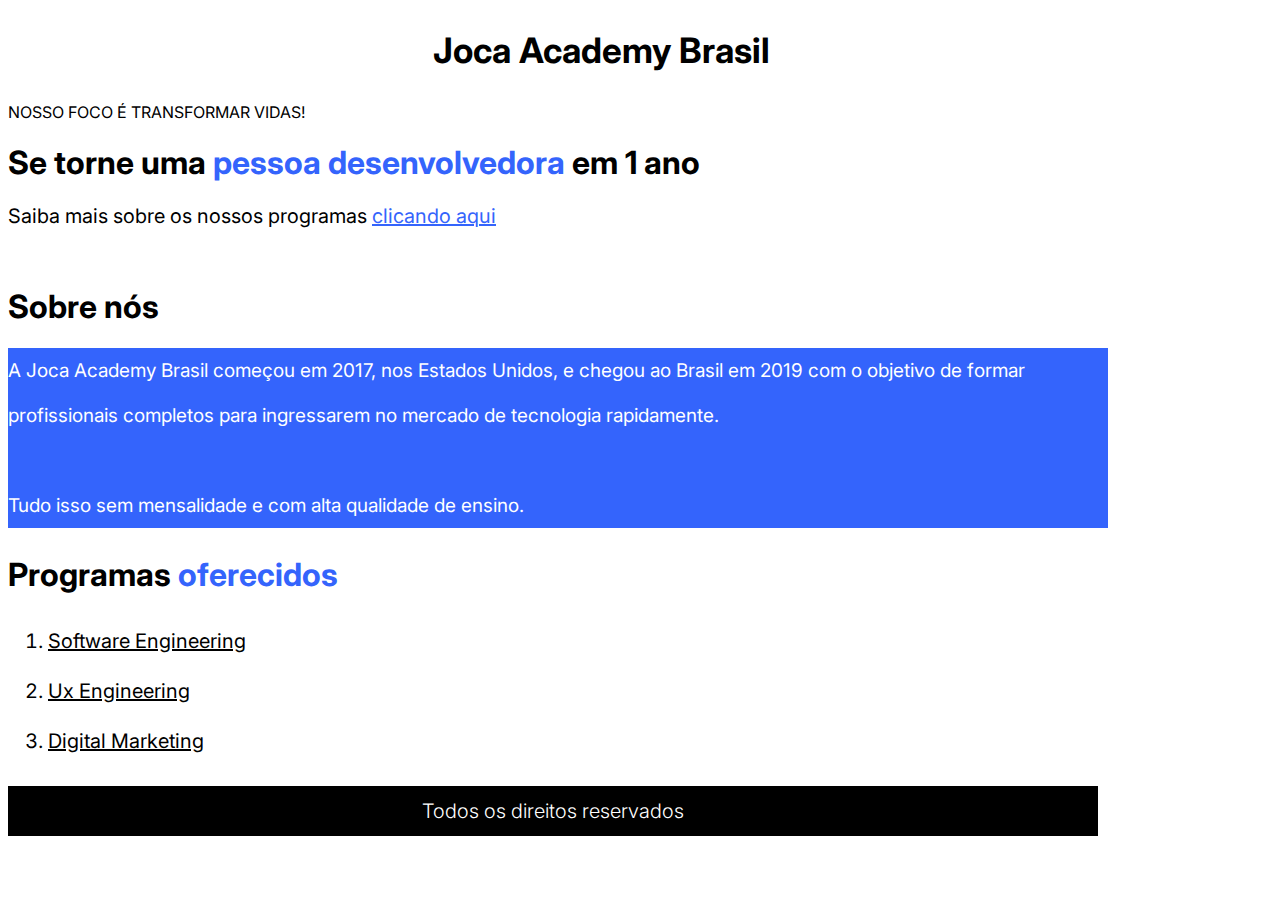
<file: index.html>
<!DOCTYPE html>
<html lang="en">
<head>
    <meta charset="UTF-8">
    <meta name="viewport" content="width=device-width, initial-scale=1.0">
    <link rel="preconnect" href="https://fonts.googleapis.com">
<link rel="preconnect" href="https://fonts.gstatic.com" crossorigin>
<link href="https://fonts.googleapis.com/css2?family=Inter:wght@700&display=swap" rel="stylesheet">
<link rel="preconnect" href="https://fonts.googleapis.com">
<link rel="preconnect" href="https://fonts.gstatic.com" crossorigin>
<link href="https://fonts.googleapis.com/css2?family=Inter&display=swap" rel="stylesheet">
<link rel="preconnect" href="https://fonts.googleapis.com">
<link rel="preconnect" href="https://fonts.gstatic.com" crossorigin>
<link href="https://fonts.googleapis.com/css2?family=Inter:wght@200&display=swap" rel="stylesheet">
    <link rel="stylesheet" href="style.css">
    <title>Projeto</title>
</head>
<body>
    <h1 class="title-1">Joca Academy Brasil</h1>
        <p class="Paragraph-5">NOSSO FOCO É TRANSFORMAR VIDAS!</p> 
        <h1 class="title-2">Se torne uma <span style="color:#3464fc;">pessoa desenvolvedora</span> em 1 ano</h1>
        <p class="Paragraph-1">Saiba mais sobre os nossos programas <span style="color: #3464fc;"> <u>clicando aqui</u> </span> </p>
        <br>
        <h1 class="title-4">Sobre nós</h1>
        <div class="box">
            <p class="Paragraph-2">A Joca Academy Brasil começou em 2017, nos Estados Unidos, e chegou ao Brasil em 2019 com o objetivo de formar profissionais completos para ingressarem no mercado de tecnologia rapidamente.
             <br>
             <br> 
            Tudo isso sem mensalidade e com alta qualidade de ensino.
            </p>
        </div>
            <br>
            <br>
        </p>
        <h1 class="Paragraph-4">Programas <span style="color: #3464fc;">oferecidos</span></h1>
        <ol class="Paragraph-3">
            <li><u>Software Engineering</u></li>
            <li><u>Ux Engineering</u></li>
            <li><u>Digital Marketing</u></li>
        </ol>
        <h1 class="title-3">Todos os direitos reservados</h1>
</body>
</html>
</file>
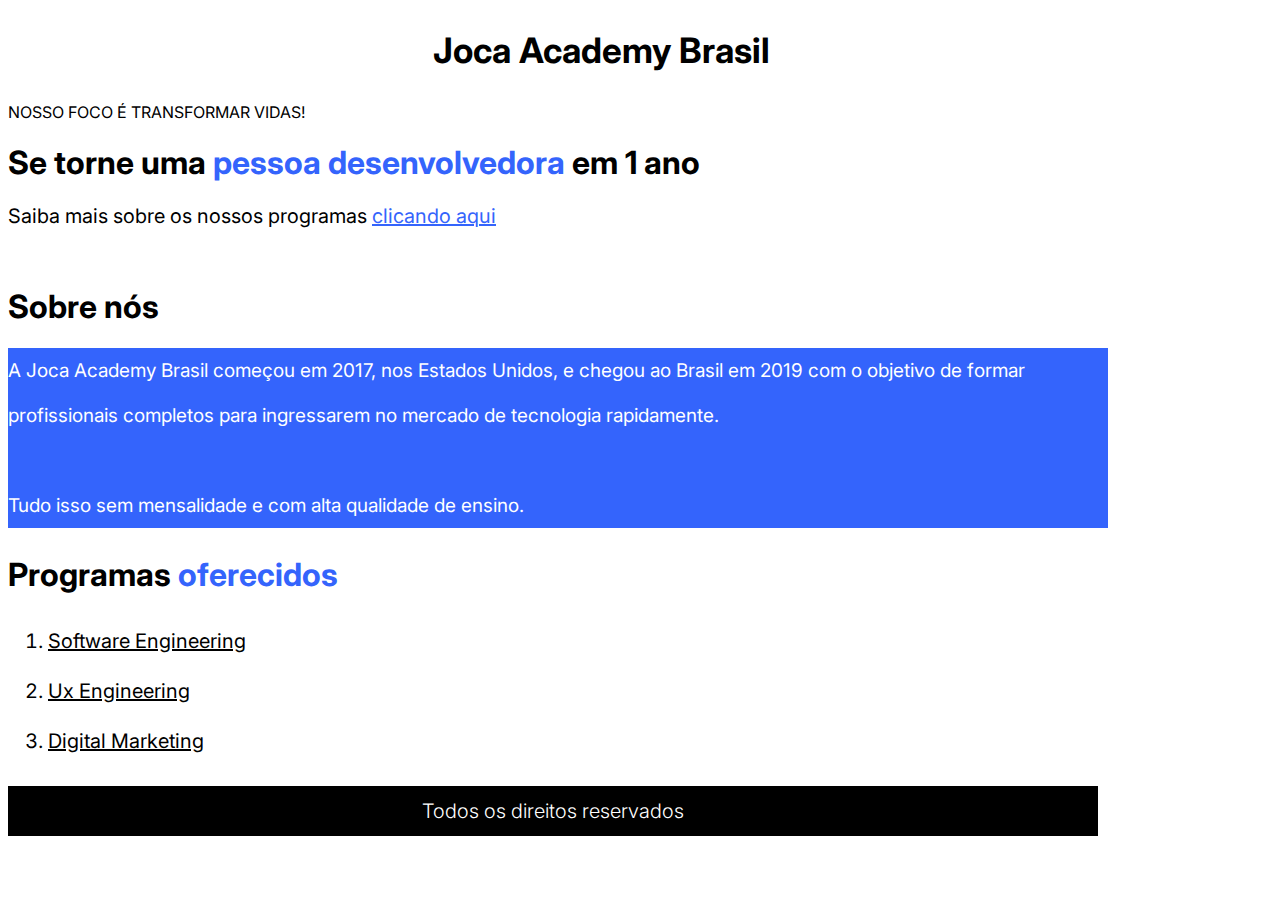
<file: Projeto.html>
<!DOCTYPE html>
<html lang="en">
<head>
    <meta charset="UTF-8">
    <meta name="viewport" content="width=device-width, initial-scale=1.0">
    <link rel="preconnect" href="https://fonts.googleapis.com">
<link rel="preconnect" href="https://fonts.gstatic.com" crossorigin>
<link href="https://fonts.googleapis.com/css2?family=Inter:wght@700&display=swap" rel="stylesheet">
<link rel="preconnect" href="https://fonts.googleapis.com">
<link rel="preconnect" href="https://fonts.gstatic.com" crossorigin>
<link href="https://fonts.googleapis.com/css2?family=Inter&display=swap" rel="stylesheet">
<link rel="preconnect" href="https://fonts.googleapis.com">
<link rel="preconnect" href="https://fonts.gstatic.com" crossorigin>
<link href="https://fonts.googleapis.com/css2?family=Inter:wght@200&display=swap" rel="stylesheet">

    <link rel="stylesheet" href="Projeto.css">
    <title>Projeto</title>
</head>
<body>
    <h1 class="title-1">Joca Academy Brasil</h1>
        <p class="Paragraph-5">NOSSO FOCO É TRANSFORMAR VIDAS!</p> 
        <h1 class="title-2">Se torne uma <span style="color:#3464fc;">pessoa desenvolvedora</span> em 1 ano</h1>
        <p class="Paragraph-1">Saiba mais sobre os nossos programas <span style="color: #3464fc;"> <u>clicando aqui</u> </span> </p>
        <br>
        <h1 class="title-4">Sobre nós</h1>
        <div class="box">
            <p class="Paragraph-2">A Joca Academy Brasil começou em 2017, nos Estados Unidos, e chegou ao Brasil em 2019 com o objetivo de formar profissionais completos para ingressarem no mercado de tecnologia rapidamente.
             <br>
             <br> 
            Tudo isso sem mensalidade e com alta qualidade de ensino.
            </p>
        </div>
            <br>
            <br>
        </p>

        <h1 class="Paragraph-4">Programas <span style="color: #3464fc;">oferecidos</span></h1>
        <ol class="Paragraph-3">
            <li><u>Software Engineering</u></li>
            <li><u>Ux Engineering</u></li>
            <li><u>Digital Marketing</u></li>
        </ol>
        <h1 class="title-3">Todos os direitos reservados</h1>
</body>
</html>
</file>
<file: style.css>
.title-1 {
    padding-left: 425px;
    font-size: 35px;
    line-height: 55px;
    font-family: 'Inter', sans-serif;
}

.title-2{
    font-family: 'Inter', sans-serif;
}

.Paragraph-1{
    font-size: 20px;
    font-family: 'Inter', sans-serif;
}

.Paragraph-2{
    background-color: #3464fc;
    color: white;
    font-family: 'Inter', sans-serif;
}

.title-3{
   font-size: 20px;
   text-align: center;
   width: 1090px;
   height: 50px;
   background-color: black;
   color: white;
   line-height: 50px;
   font-family: 'Inter', sans-serif;
   font-weight: 300;
}

.box{
    width: 1100px;
    height: 150px;
    background-color: #3464fc;   
    font-size: 19px;
    line-height: 45px;
    font-family: 'Inter', sans-serif;
}

.Paragraph-3{
    font-size: 20px;
    line-height: 50px;
    font-family: 'Inter', sans-serif;
}

.title-4{
    font-family: 'Inter', sans-serif;
}

.Paragraph-4{
    font-family: 'Inter', sans-serif;
}

.Paragraph-5{
    font-family: 'Inter', sans-serif;
}
</file>
<file: Projeto.css>
.title-1 {
    padding-left: 425px;
    font-size: 35px;
    line-height: 55px;
    font-family: 'Inter', sans-serif;
}

.title-2{
    font-family: 'Inter', sans-serif;
}

.Paragraph-1{
    font-size: 20px;
    font-family: 'Inter', sans-serif;
}

.Paragraph-2{
    background-color: #3464fc;
    color: white;
    font-family: 'Inter', sans-serif;
}

.title-3{
   font-size: 20px;
   text-align: center;
   width: 1090px;
   height: 50px;
   background-color: black;
   color: white;
   line-height: 50px;
   font-family: 'Inter', sans-serif;
   font-weight: 300;
}

.box{
    width: 1100px;
    height: 150px;
    background-color: #3464fc;   
    font-size: 19px;
    line-height: 45px;
    font-family: 'Inter', sans-serif;
}

.Paragraph-3{
    font-size: 20px;
    line-height: 50px;
    font-family: 'Inter', sans-serif;
}

.title-4{
    font-family: 'Inter', sans-serif;
}

.Paragraph-4{
    font-family: 'Inter', sans-serif;
}

.Paragraph-5{
    font-family: 'Inter', sans-serif;
}
</file>
